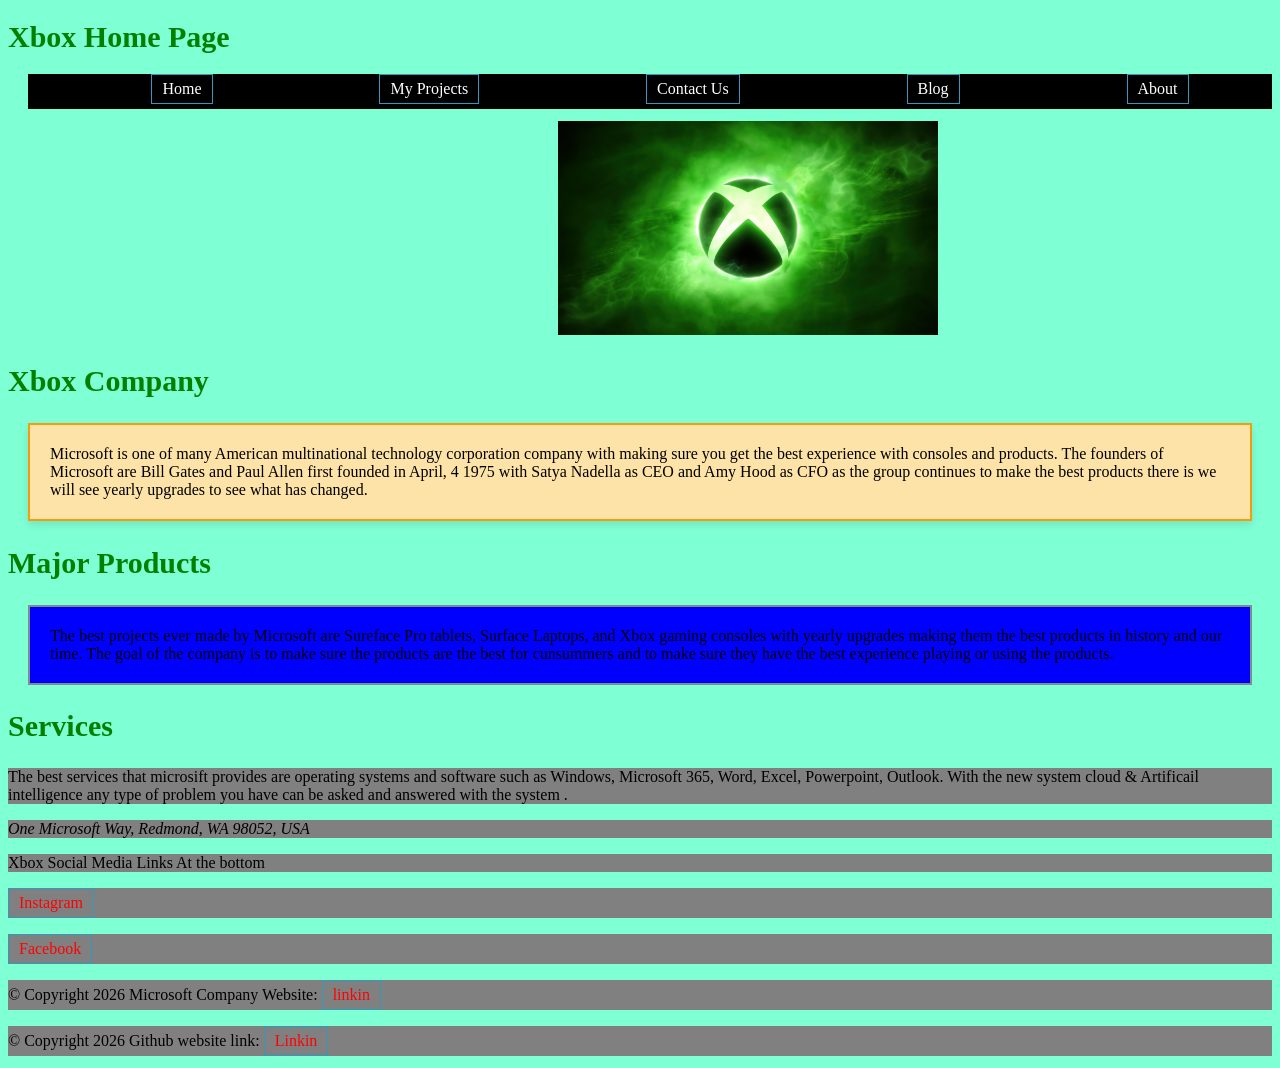
<file: index.html>
<!doctype html>
<html lang="en">
  <head>
    <meta charset="UTF-8" />
    <meta name="viewport" content="width=device-width, initial-scale=1.0" />
    <title>Home</title>
    <link rel="stylesheet" href="main.css" />
  </head>
  <body>
    <header>
      <h1>Xbox Home Page</h1>
      <nav>
        <ul class="menu">
          <li><a href="index.html">Home</a></li>
          <li><a href="projects.html">My Projects</a></li>
          <li><a href="contact.html">Contact Us</a></li>
          <li><a href="blog.html">Blog</a></li>
          <li><a href="about.html">About</a></li>
        </ul>
      </nav>
      <img class="png" src="images/xbox.png" alt="xbox" />
    </header>
    <main>
      <section>
        <div>
          <h2>Xbox Company</h2>
          <!-- Method 1: External CSS Part 2-->
          <p class="feature-card" id="special-feature">
            Microsoft is one of many American multinational technology
            corporation company with making sure you get the best experience
            with consoles and products. The founders of Microsoft are Bill Gates
            and Paul Allen first founded in April, 4 1975 with Satya Nadella as
            CEO and Amy Hood as CFO as the group continues to make the best
            products there is we will see yearly upgrades to see what has
            changed.
          </p>
        </div>
      </section>
      <section>
        <div>
          <h2>Major Products</h2>
          <!-- Method 2: Internal CSS Part 2 -->
          <p class="feature-card">
            The best projects ever made by Microsoft are Sureface Pro tablets,
            Surface Laptops, and Xbox gaming consoles with yearly upgrades
            making them the best products in history and our time. The goal of
            the company is to make sure the products are the best for cunsummers
            and to make sure they have the best experience playing or using the
            products.
          </p>
        </div>
      </section>
      <section>
        <div>
          <h2>Services</h2>
          <!-- Method 3: Inline CSS -->
          <p style="color: black">
            The best services that microsift provides are operating systems and
            software such as Windows, Microsoft 365, Word, Excel, Powerpoint,
            Outlook. With the new system cloud & Artificail intelligence any
            type of problem you have can be asked and answered with the system .
          </p>
        </div>
      </section>
      <!--The beginnig of the footer element goes here. -->
      <footer>
        <address>
          <!-- The begginning of the address goes here. -->
          <p>One Microsoft Way, Redmond, WA 98052, USA</p>
        </address>
        <p>Xbox Social Media Links At the bottom</p>
        <p>
          <a href="https://www.instagram.com/xbox/">Instagram</a>
        </p>
        <p>
          <a href="https://www.facebook.com/xbox/">Facebook</a>
        </p>

        <!--In the footer will belong a p and the copy rigth of jonathan cruz produtions -->
        <p>
          &copy; Copyright 2026 Microsoft Company Website:
          <a href="https://www.microsoft.com/en-us" target="_self">linkin</a>
        </p>
        <p>
          &copy; Copyright 2026 Github website link:
          <a href="https://github.com/" target="_self">Linkin</a>
        </p>
      </footer>
    </main>
  </body>
</html>
</file>
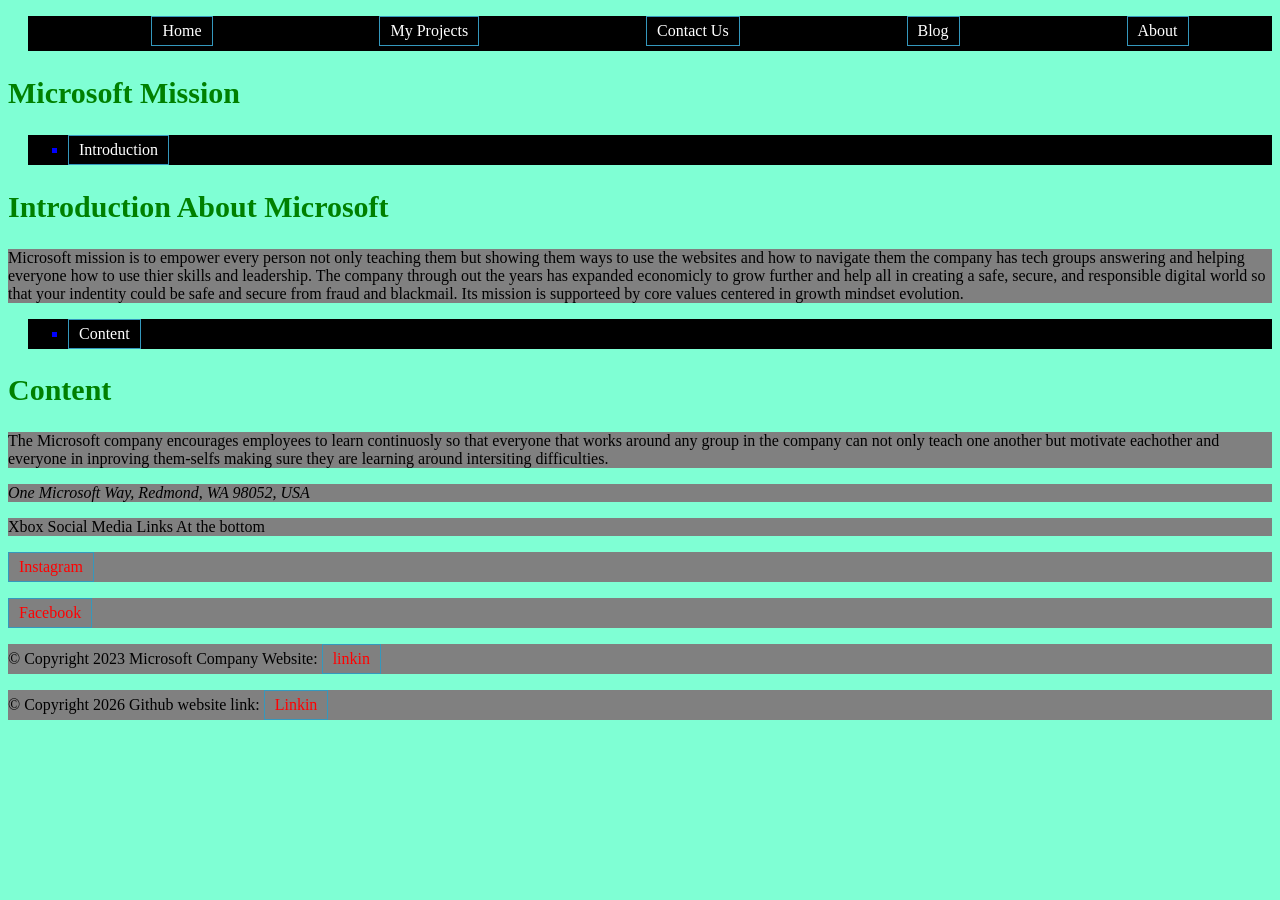
<file: about.html>
<!doctype html>
<html lang="en">
  <head>
    <meta charset="UTF-8" />
    <meta name="viewport" content="width=device-width, initial-scale=1.0" />
    <title>Document</title>
    <link rel="stylesheet" href="main.css" />
  </head>
  <body>
    <header>
      <nav>
        <ul class="menu">
          <li><a href="index.html">Home</a></li>
          <li><a href="projects.html">My Projects</a></li>
          <li><a href="contact.html">Contact Us</a></li>
          <li><a href="blog.html">Blog</a></li>
          <li><a href="about.html">About</a></li>
        </ul>
      </nav>
    </header>
    <main>
      <section>
        <div>
          <!-- My div starts here. -->
          <h1>Microsoft Mission</h1>
          <!-- My ul and li followed by a ending with p starts here. -->
          <ul>
            <!-- Links to the 'intro' section -->
            <li><a href="#intro">Introduction</a></li>
          </ul>
          <h2>Introduction About Microsoft</h2>
          <p>
            Microsoft mission is to empower every person not only teaching them
            but showing them ways to use the websites and how to navigate them
            the company has tech groups answering and helping everyone how to
            use thier skills and leadership. The company through out the years
            has expanded economicly to grow further and help all in creating a
            safe, secure, and responsible digital world so that your indentity
            could be safe and secure from fraud and blackmail. Its mission is
            supporteed by core values centered in growth mindset evolution.
          </p>
        </div>
        <div>
          <ul>
            <!-- Link to the 'content' section -->
            <li><a href="#content">Content</a></li>
          </ul>
          <h2>Content</h2>
          <p>
            The Microsoft company encourages employees to learn continuosly so
            that everyone that works around any group in the company can not
            only teach one another but motivate eachother and everyone in
            inproving them-selfs making sure they are learning around
            intersiting difficulties.
          </p>
        </div>
        <footer>
          <address>
            <!-- The begginning of the address goes here. -->
            <p>One Microsoft Way, Redmond, WA 98052, USA</p>
          </address>
          <p>Xbox Social Media Links At the bottom</p>
          <p>
            <a href="https://www.instagram.com/xbox/">Instagram</a>
          </p>
          <p>
            <a href="https://www.facebook.com/xbox/">Facebook</a>
          </p>
          <p>
            &copy; Copyright 2023 Microsoft Company Website:
            <a href="https://www.microsoft.com/en-us" target="_self">linkin</a>
          </p>
          <p>
            &copy; Copyright 2026 Github website link:
            <a href="https://github.com/" target="_self">Linkin</a>
          </p>
        </footer>
      </section>
    </main>
  </body>
</html>
</file>
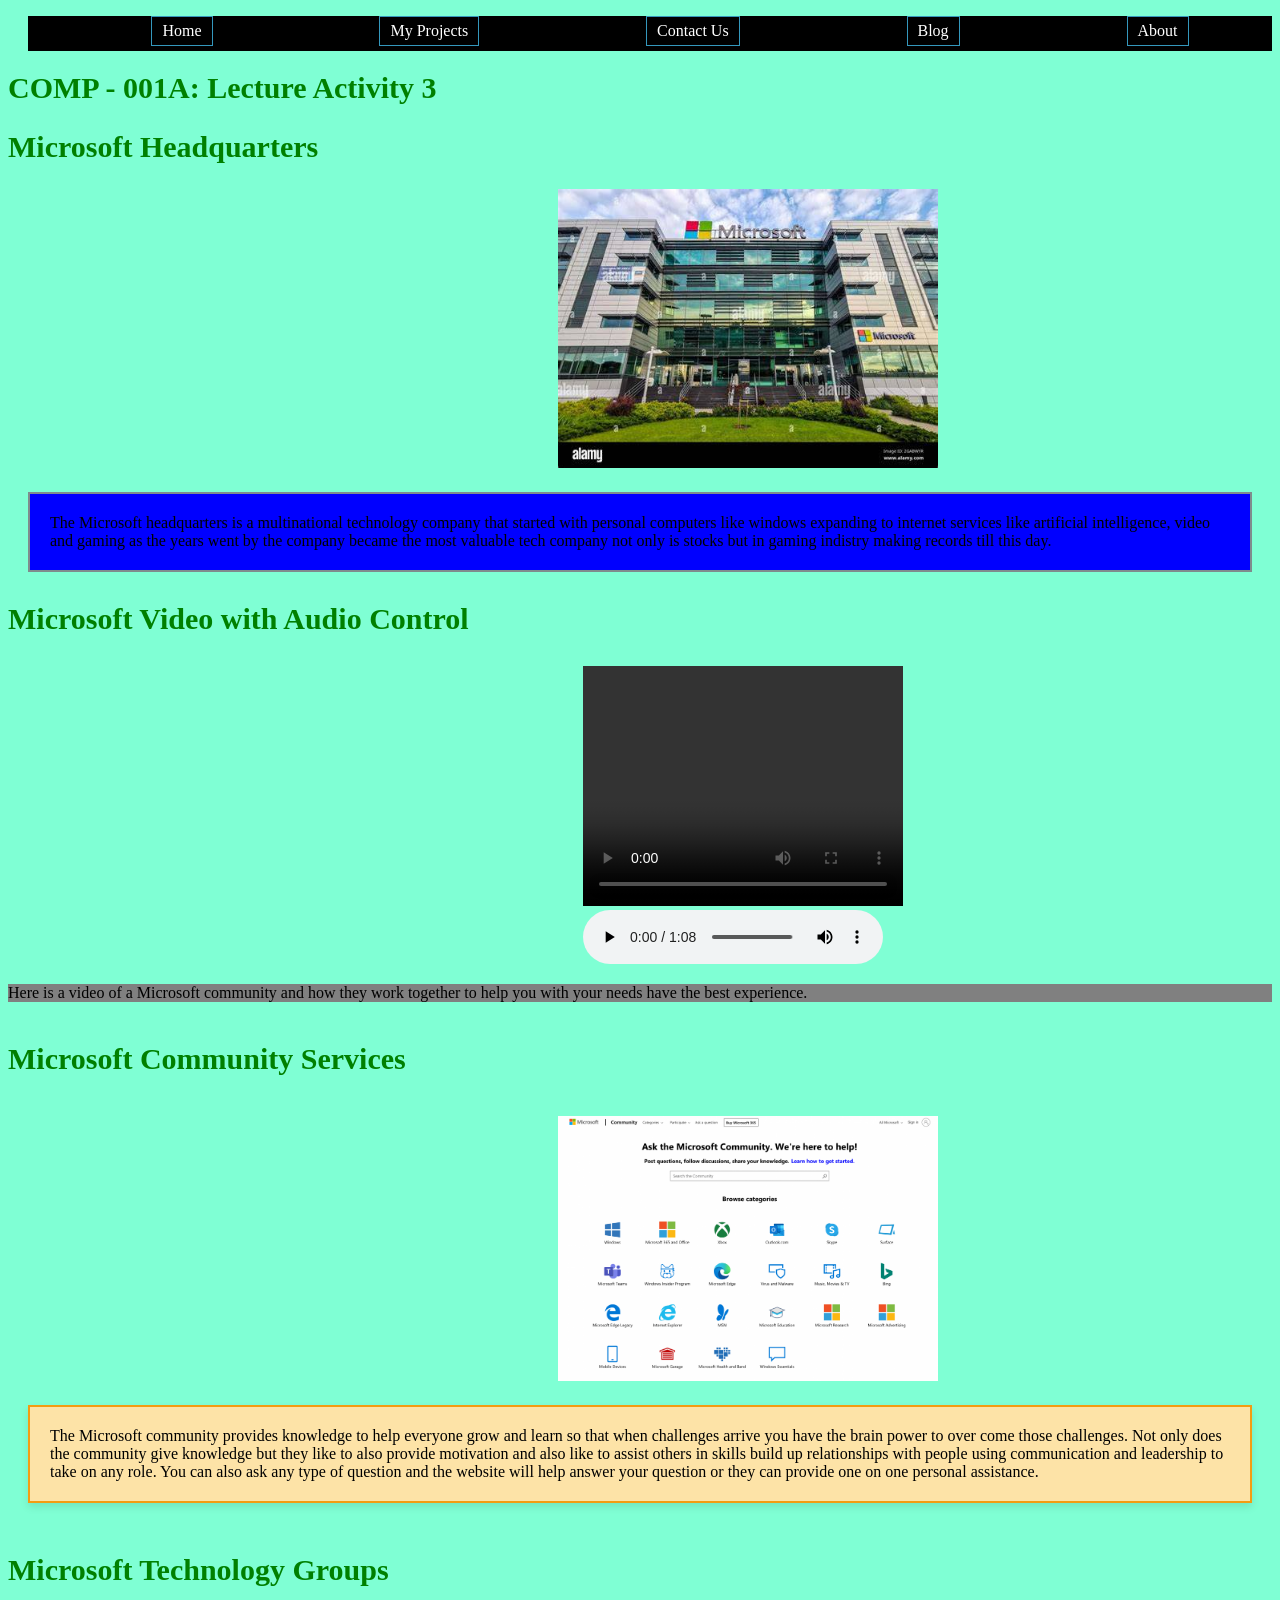
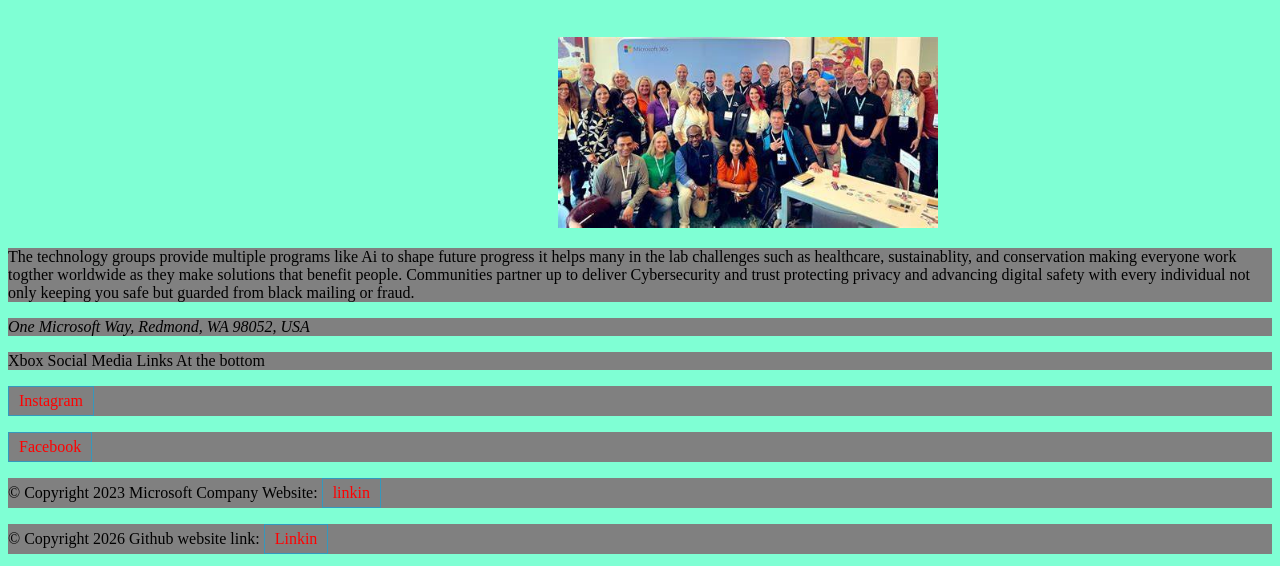
<file: blog.html>
<!doctype html>
<!-- This part of the code is to show how to use the elemnets and what goes inside correctly. -->
<html lang="en">
  <head>
    <meta charset="UTF-8" />
    <meta name="viewport" content="width=device-width, initial-scale=1.0" />
    <title>Starbucks Gallery</title>
    <!-- I will use links so that you can see my css code and my index code when clicking on the link. -->
    <link rel="stylesheet" href="main.css" />
  </head>
  <body>
    <header>
      <!-- In the header content I will show what codes go inside. -->
      <nav>
        <!-- I will show you the list of the names. -->
        <ul class="menu">
          <li><a href="index.html">Home</a></li>
          <li><a href="projects.html">My Projects</a></li>
          <li><a href="contact.html">Contact Us</a></li>
          <li><a href="blog.html">Blog</a></li>
          <li><a href="about.html">About</a></li>
        </ul>
      </nav>
      <h1>COMP - 001A: Lecture Activity 3</h1>
    </header>
    <main>
      <section>
        <!-- main content typically goes here like a photo. -->
        <!-- what goea inside the second div is h2 and a image followed by a paragragh. -->
        <div>
          <h2>Microsoft Headquarters</h2>
          <img src="images/headqua.png" alt="headqua.png" />
          <p class="feature-card">
            <!-- This is where my p paragraghs begin. -->
            The Microsoft headquarters is a multinational technology company
            that started with personal computers like windows expanding to
            internet services like artificial intelligence, video and gaming as
            the years went by the company became the most valuable tech company
            not only is stocks but in gaming indistry making records till this
            day.
          </p>
        </div>
      </section>
      <!-- main content typically goes here like a photo. -->
      <section id="photos">
        <!-- example of a single div set and what goes insidel like a h3 and the image followed by a paragragh.-->
        <!-- Heading for the vidio section -->
        <h3>Microsoft Video with Audio Control</h3>
        <div>
          <!-- The 'contols' attribute adds video controls, like play, pause, and volume -->
          <video width="320" height="240" controls>
            <!-- Source for the vedio file -->
            <!-- The 'src' atrribute specifies the path to the video file -->
            <source src="media/video.mp4" type="video/mp4" />
          </video>
          <audio id="audio-video" controls>
            <source src="media/audio.mp3" type="audio/mp3" />
            Your browser does not support the audio element.
          </audio>
          <!-- Fallback content in case the video isn't supported -->
          <p>
            Here is a video of a Microsoft community and how they work together
            to help you with your needs have the best experience.
          </p>
        </div>
      </section>
      <section>
        <!-- what goes in the third div is h4 and a image followed by a paragragh. -->
        <div>
          <h4>Microsoft Community Services</h4>
          <img src="images/community.png" alt="community.png" />
          <p class="feature-card" id="special-feature">
            <!-- This is where my p paragraghs begin. -->
            The Microsoft community provides knowledge to help everyone grow and
            learn so that when challenges arrive you have the brain power to
            over come those challenges. Not only does the community give
            knowledge but they like to also provide motivation and also like to
            assist others in skills build up relationships with people using
            communication and leadership to take on any role. You can also ask
            any type of question and the website will help answer your question
            or they can provide one on one personal assistance.
          </p>
        </div>
      </section>
      <section>
        <div>
          <!-- what goes in the fifth div is h5 and a image followed by a paragragh. -->
          <h5>Microsoft Technology Groups</h5>
          <img src="images/group.png" alt="group.png" />
          <p id="speacial-feature">
            <!-- This is where my p paragraghs begin. -->
            The technology groups provide multiple programs like Ai to shape
            future progress it helps many in the lab challenges such as
            healthcare, sustainablity, and conservation making everyone work
            togther worldwide as they make solutions that benefit people.
            Communities partner up to deliver Cybersecurity and trust protecting
            privacy and advancing digital safety with every individual not only
            keeping you safe but guarded from black mailing or fraud.
          </p>
        </div>
        <footer>
          <address>
            <!-- The begginning of the address goes here. -->
            <p>One Microsoft Way, Redmond, WA 98052, USA</p>
          </address>
          <p>Xbox Social Media Links At the bottom</p>
          <p>
            <a href="https://www.instagram.com/xbox/">Instagram</a>
          </p>
          <p>
            <a href="https://www.facebook.com/xbox/">Facebook</a>
          </p>
          <p>
            &copy; Copyright 2023 Microsoft Company Website:
            <a href="https://www.microsoft.com/en-us" target="_self">linkin</a>
          </p>
          <p>
            &copy; Copyright 2026 Github website link:
            <a href="https://github.com/" target="_self">Linkin</a>
          </p>
        </footer>
      </section>
    </main>
  </body>
</html>
</file>
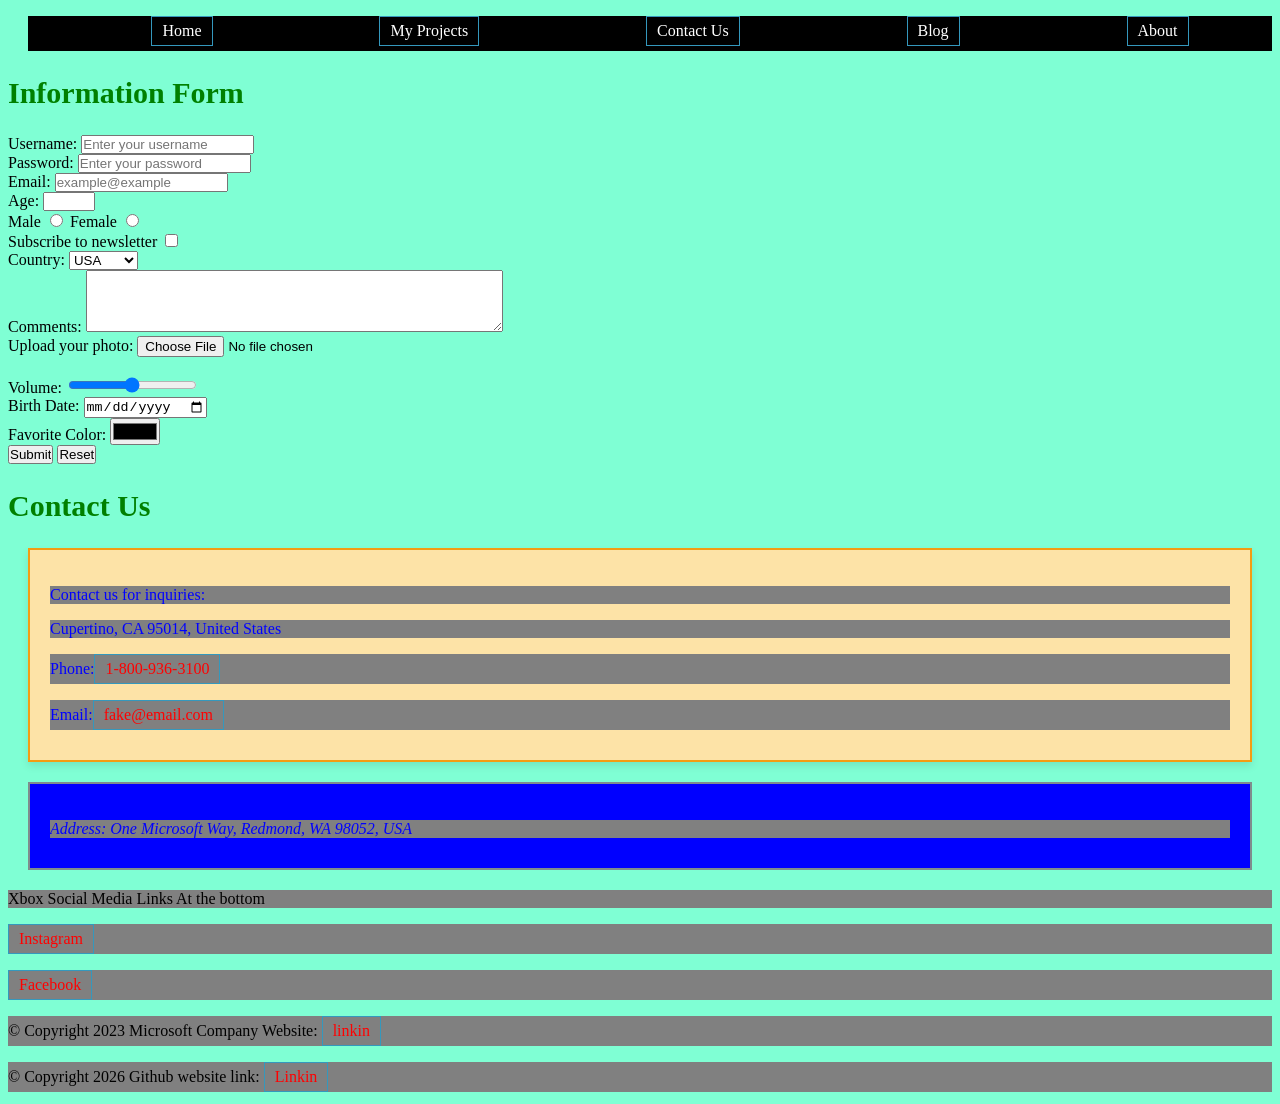
<file: contact.html>
<!doctype html>
<html lang="en">
  <head>
    <meta charset="UTF-8" />
    <meta name="viewport" content="width=device-width, initial-scale=1.0" />
    <title>Document</title>
    <link rel="stylesheet" href="main.css" />
  </head>
  <body>
    <header>
      <nav>
        <ul class="menu">
          <li><a href="index.html">Home</a></li>
          <li><a href="projects.html">My Projects</a></li>
          <li><a href="contact.html">Contact Us</a></li>
          <li><a href="blog.html">Blog</a></li>
          <li><a href="about.html">About</a></li>
        </ul>
      </nav>
    </header>
    <main>
      <section>
        <h1>Information Form</h1>
        <div>
          <!-- Beginning of the form element -->
          <form action="/submit" method="post">
            <!-- Label and text input field -->
            <label for="username">Username:</label>
            <input
              type="text"
              id="username"
              name="username"
              placeholder="Enter your username"
            />

            <br />
            <!-- adds a line break -->

            <!-- Label and password input field -->
            <label for="password">Password: </label>
            <input
              type="password"
              id="password"
              name="password"
              placeholder="Enter your password"
            />

            <br />

            <!-- Label and email input field -->
            <label for="email">Email:</label>
            <input
              type="email"
              id="email"
              name="email"
              placeholder="example@example"
            />

            <br />

            <!-- Label and number input field -->
            <label for="age">Age:</label>
            <input type="number" id="age" name="age" min="1" max="100" />

            <br />

            <!-- Radio buttons for gender selection -->
            <label for="male">Male</label>
            <input type="radio" id="male" name="gender" value="male" />

            <label for="female">Female</label>
            <input type="radio" id="female" name="gender" value="female" />

            <br />

            <!-- Checkbox for newsletter subscription -->
            <label for="subscribe">Subscribe to newsletter</label>
            <input
              type="checkbox"
              id="subscribe"
              name="subscribe"
              value="yes"
            />

            <br />

            <!-- Dropdown select for country selection -->
            <label for="country">Country:</label>
            <select id="country" name="country">
              <option value="usa">USA</option>
              <option value="canada">Canada</option>
              <!-- ... other options ... -->
            </select>

            <br />

            <!-- Textarea for additional comments -->
            <label for="comments">Comments:</label>
            <textarea
              id="comments"
              name="comments"
              rows="4"
              cols="50"
            ></textarea>

            <br />

            <!-- File input for unloading files -->
            <label for="file">Upload your photo:</label>
            <input type="file" id="file" name="file" />

            <br />

            <!-- Hidden input field (not visible to users) -->
            <input type="hidden" id="userId" name="userId" value="12345" />

            <br />

            <!--Range input for selecting a value within a range -->
            <label for="volume">Volume:</label>
            <input type="range" id="volume" name="volume" min="0" max="10" />

            <br />

            <!-- Data input for selecting a data -->
            <label for="birthdate">Birth Date:</label>
            <input type="date" id="birthdate" name="birthdate" />

            <br />

            <!-- Color input for selecting a color -->
            <label for="favcolor">Favorite Color:</label>
            <input type="color" id="favcolor" name="favcolor" />

            <br />

            <!-- Submit button to submit the form -->
            <input type="submit" value="Submit" />

            <!-- Reset button to reset the form fields -->
            <input type="reset" value="Reset" />
          </form>
        </div>
        <!-- End of the form element -->
        <h2>Contact Us</h2>
        <div class="feature-card" id="special-feature">
          <p>Contact us for inquiries:</p>

          <p>Cupertino, CA 95014, United States</p>
          <p>
            Phone:<a href="tel:1-800-936-3100" target="_self">1-800-936-3100</a>
          </p>
          <p>
            Email:<a
              href="mailto:https://www.microsoft.com/en-us"
              target="_self"
              >fake@email.com</a
            >
          </p>
        </div>
        <footer class="feature-card">
          <address>
            <p>Address: One Microsoft Way, Redmond, WA 98052, USA</p>
          </address>
        </footer>
        <p>Xbox Social Media Links At the bottom</p>
        <p>
          <a href="https://www.instagram.com/xbox/">Instagram</a>
        </p>
        <p>
          <a href="https://www.facebook.com/xbox/">Facebook</a>
        </p>
        <p>
          &copy; Copyright 2023 Microsoft Company Website:
          <a href="https://www.microsoft.com/en-us" target="_self">linkin</a>
        </p>
        <p>
          &copy; Copyright 2026 Github website link:
          <a href="https://github.com/" target="_self">Linkin</a>
        </p>
      </section>
    </main>
  </body>
</html>
</file>
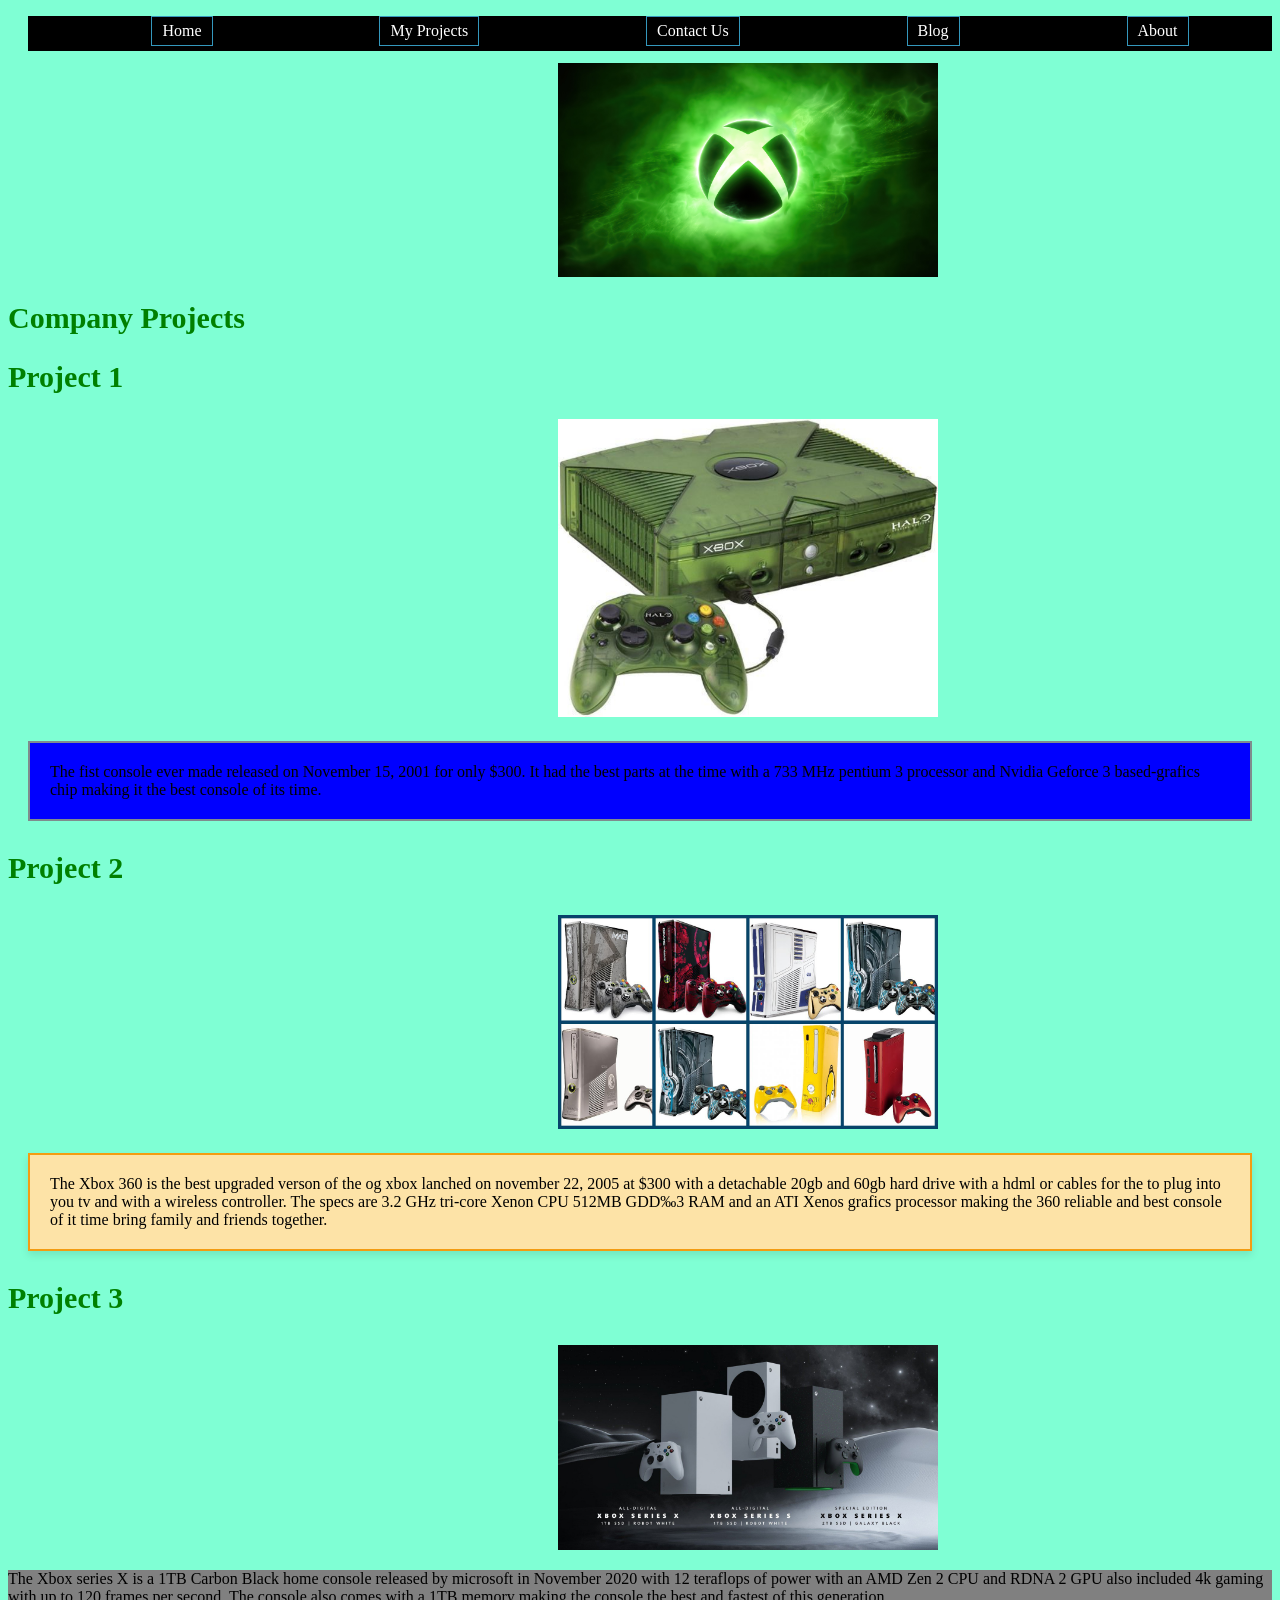
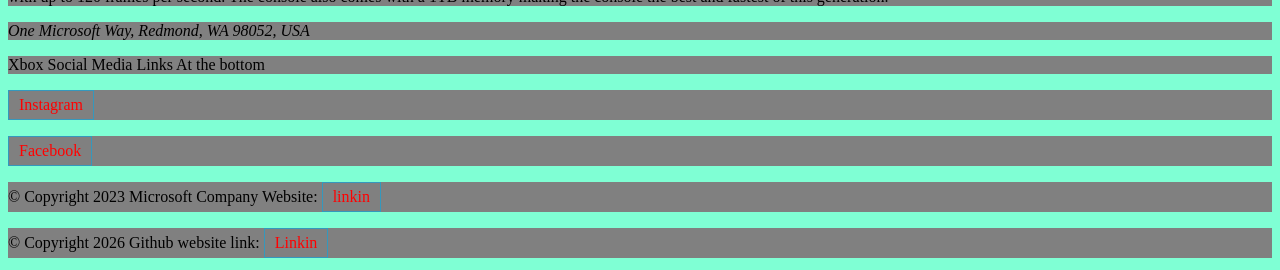
<file: projects.html>
<!doctype html>
<html lang="en">
  <head>
    <meta charset="UTF-8" />
    <meta name="viewport" content="width=device-width, initial-scale=1.0" />
    <title>Projects</title>
    <link rel="stylesheet" href="main.css" />
  </head>
  <body>
    <header>
      <nav>
        <ul class="menu">
          <li><a href="index.html">Home</a></li>
          <li><a href="projects.html">My Projects</a></li>
          <li><a href="contact.html">Contact Us</a></li>
          <li><a href="blog.html">Blog</a></li>
          <li><a href="about.html">About</a></li>
        </ul>
      </nav>
      <img class="png" src="images/xbox.png" alt="Xbox" />
      <h1>Company Projects</h1>
    </header>
    <main>
      <section>
        <div>
          <!-- This is where my h3 and project 1 begins. -->
          <h2>Project 1</h2>
          <img class="jpg" src="images/xboxcon.png" alt="Xboxcon.png" />
          <!-- This is where my p paragraghs begin. -->
          <p class="feature-card">
            The fist console ever made released on November 15, 2001 for only
            $300. It had the best parts at the time with a 733 MHz pentium 3
            processor and Nvidia Geforce 3 based-grafics chip making it the best
            console of its time.
          </p>
          <!-- This is where my h3 and projects 2 begin. -->
          <h3>Project 2</h3>
          <img class="jpg" src="images/xbox360.png" alt="Xbox360.png" />
          <p class="feature-card" id="special-feature">
            <!-- This is where my p paragraghs begin. -->
            The Xbox 360 is the best upgraded verson of the og xbox lanched on
            november 22, 2005 at $300 with a detachable 20gb and 60gb hard drive
            with a hdml or cables for the to plug into you tv and with a
            wireless controller. The specs are 3.2 GHz tri-core Xenon CPU 512MB
            GDD‰3 RAM and an ATI Xenos grafics processor making the 360 reliable
            and best console of it time bring family and friends together.
          </p>
          <!-- This is where my h3 and project 3 begin. -->
          <h3>Project 3</h3>
          <img class="jpg" src="images/seriesx.png" alt="seriesx.png" />
          <p id="speacial-feature">
            <!-- This is where my p paragraghs begin. -->
            The Xbox series X is a 1TB Carbon Black home console released by
            microsoft in November 2020 with 12 teraflops of power with an AMD
            Zen 2 CPU and RDNA 2 GPU also included 4k gaming with up to 120
            frames per second. The console also comes with a 1TB memory making
            the console the best and fastest of this generation.
          </p>
        </div>
        <footer>
          <address>
            <!-- The begginning of the address goes here. -->
            <p>One Microsoft Way, Redmond, WA 98052, USA</p>
          </address>
          <p>Xbox Social Media Links At the bottom</p>
          <p>
            <a href="https://www.instagram.com/xbox/">Instagram</a>
          </p>
          <p>
            <a href="https://www.facebook.com/xbox/">Facebook</a>
          </p>
          <p>
            &copy; Copyright 2023 Microsoft Company Website:
            <a href="https://www.microsoft.com/en-us" target="_self">linkin</a>
          </p>
          <p>
            &copy; Copyright 2026 Github website link:
            <a href="https://github.com/" target="_self">Linkin</a>
          </p>
        </footer>
      </section>
    </main>
  </body>
</html>
</file>
<file: main.css>
html {
  padding: 0; /* My html padding is 0. */
}
head {
  color: black; /* My head color is black ic color. */
}
meta {
  color: black; /* My meta color is black in color. */
}
title {
  padding: 0; /* My tittle padding is 0. */
}
link {
  padding: 0; /* My link padding is 0. */
}
body {
  color: black2; /* My body is black in color. */
}
header {
  color: black; /* My header is black in color. */
}
/* My h1, h2, h3, h4, h5, are green in color for visible eye sight. */
h1,
h2,
h3,
h4,
h5 {
  color: green;
  font-size: 30px;
}
video,
audio {
  padding-left: 575px; /* My video and audio will be in the center of the page. */
}
form {
  padding: 0; /* My form my padding is 0. */
}
label {
  padding: 0; /* My labels padding is 0. */
}
input {
  padding: 0; /* My input padding is 0. */
}
img {
  width: 380px; /* My image will be 380px. */
  padding-left: 550px; /* My image will be in the center page. */
}
br {
  padding: 0; /* My br padding is 0. */
}
select {
  padding: 0; /* my select padding is 0. */
}
option {
  padding: 0; /* My option padding is 0. */
}
textarea {
  padding: 0; /* My textarea padding is 0. */
}
.external-css {
  color: black; /* Teal text color */
  background-color: gray; /* My background-color is gray. */
}
/* Resetting some defaults styles using multiple selectors separated by commas */
body {
  background-color: aquamarine; /* white body background color */
}
.menu {
  display: flex; /* My menu will have a display flex. */
  justify-content: space-around; /* My justify-content will be space around. */
}
p {
  font-size: 16px; /* 16px is the default font size */
  color: black; /* Grayish-blue */
  margin-bottom: 12px; /* Adding some space below the paragragh */
  background-color: gray; /* Adding gray to my background-coor */
}
p a {
  color: red; /* Applies the red text color to the link within a paragragh block but bot to the entire paragragh */
  text-decoration: none; /* Removing the underline */
}
/* Styling the unodered list */
ul {
  list-style-type: none; /* Removing the bullet paoints */
  margin-left: 20px; /* Indentng the list */
  margin-bottom: 12px; /* Adding some space below the list */
  background-color: black; /* My background-color id black. */
}
ul li {
  margin-bottom: 5px; /* Adding some space below each list item */
  color: blue; /* Grayish-blue text color */
}
/* Styling the unodered list within a div */
div ul {
  list-style-type: square; /* Adding the bullet points back */
}
/* General styling using a class */
.feature-card {
  border: 2px solid #7f8c8d; /* Grayish-blue */
  padding: 20px; /* Adding some space inside the card */
  margin: 20px; /* Adding some space outside the card */
  background-color: blue; /* blue backgraound colorfor the class  */
}
/* Styling h3 within a class */
.feature-card h2 {
  font-size: 20px; /* 20px is the default font size */
  margin-bottom: 10px; /* Adding some space below the heading */
  color: #2c3e50; /* Deeo blue text color */
}
.feature-card p {
  margin-bottom: 10px; /* Adding some space below the paragraph */
  color: blue; /* Grayish-blue text color */
}
#special-feature {
  background-color: #fde3a7; /* Light gold background color for the id speacial feature */
  border-color: #f39c12; /* Gold border color */
  box-shadow: 0 4px 8px rgba(0, 0, 0, 0.1); /* Adding a shadow */
}
a {
  display: inline-block; /* Making the link a block element */
  color: white; /* Bright blue text color */
  text-decoration: none; /* Removing the underline */
  padding: 5px 10px; /* Adding some space inside the link */
  border: 1px solid #3498bd; /* Bright blue border color */
  transition: all 0.3s ease; /* Adding a transition */
}
a:hover {
  background-color: blue; /* bright blue background color */
  color: white; /* WHite text color */
}
button {
  padding: 5px 10px; /* Adding some space inside the butoon */
  border: none; /* Removing the border */
  background-color: #ecf0f1; /* Light gray background color */
  cursor: pointer; /* Changing the cursor to a pointer */
  transition: all 0.3s ease; /* Adding a transition */
}
/* Conditional styling for the hover state */
button:hover {
  background-color: red; /* Red backgorund color */
}
nav {
  color: black; /* My nav is b=black in color */
}
section {
  color: black; /* My section is black in color */
}
main {
  color: black; /* My main is black in colro */
}
footer {
  color: black; /* My footer is black in color */
}
address {
  padding: 0; /* My address padding is 0. */
}
</file>
